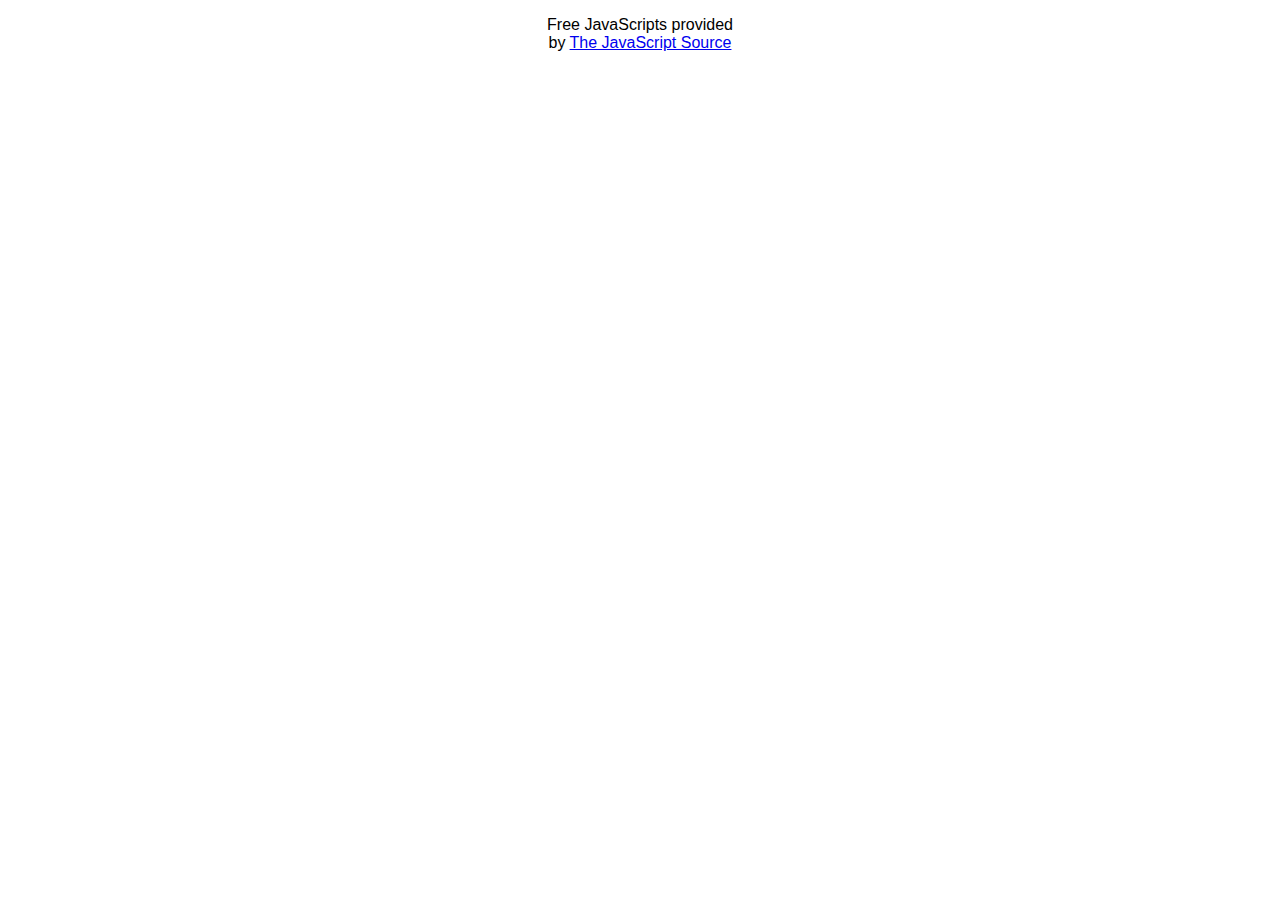
<file: scratch.html>
<!DOCTYPE html>
<html>
<head>
	<title></title>



<!-- ONE STEP TO INSTALL UNIQUE RANDOM NUMBERS:b

  1.  Copy the coding into the HEAD of your HTML document  -->

<!-- STEP ONE: Paste this code into the HEAD of your HTML document  -->

<HEAD>

<script type="text/javascript">
<!-- Begin
/* This script and many more are available free online at
The JavaScript Source!! http://www.javascriptsource.com
Created by: Barry Pranklin :: http://www.pranklin.com */

var Found=false;
var Current = new Array();
var MaxValue=12; //(Example 2 is equal to: 0,1,2)
var NumUnique=4;  //The number of unique numbers required
var Count=0;
// var Current;
// var NumUnique;
GetUnique()

console.log("The unique numbers are: " + Current[0] + ", " + Current[1]+ ", " + Current[3] + ", and " + Current[2])
  function GetUnique()
  {
    for (i=0;Count<NumUnique;Count++)
    {
      Found=false
      var rndValue = get_random()
      var j=0
      for (j=0;j<Current.length;j++)
      {
        if (Current[j] == rndValue)
        {
          Found=true
          break
        }
      }
      if (Found)
      {
        Count--
      } else {
        Current[Count]=rndValue
      }
    }
  }
  function get_random()
  {
    var ranNum= 1 + (Math.round(Math.random()*MaxValue));
    return ranNum;
  }
// End -->
</script>

<p><center>
<font face="arial, helvetica" size"-2">Free JavaScripts provided<br>
by <a href="http://javascriptsource.com">The JavaScript Source</a></font>
</center><p>

<!-- Script Size:  1.31 KB -->





</head>
<body>

</body>
</html>
</file>
